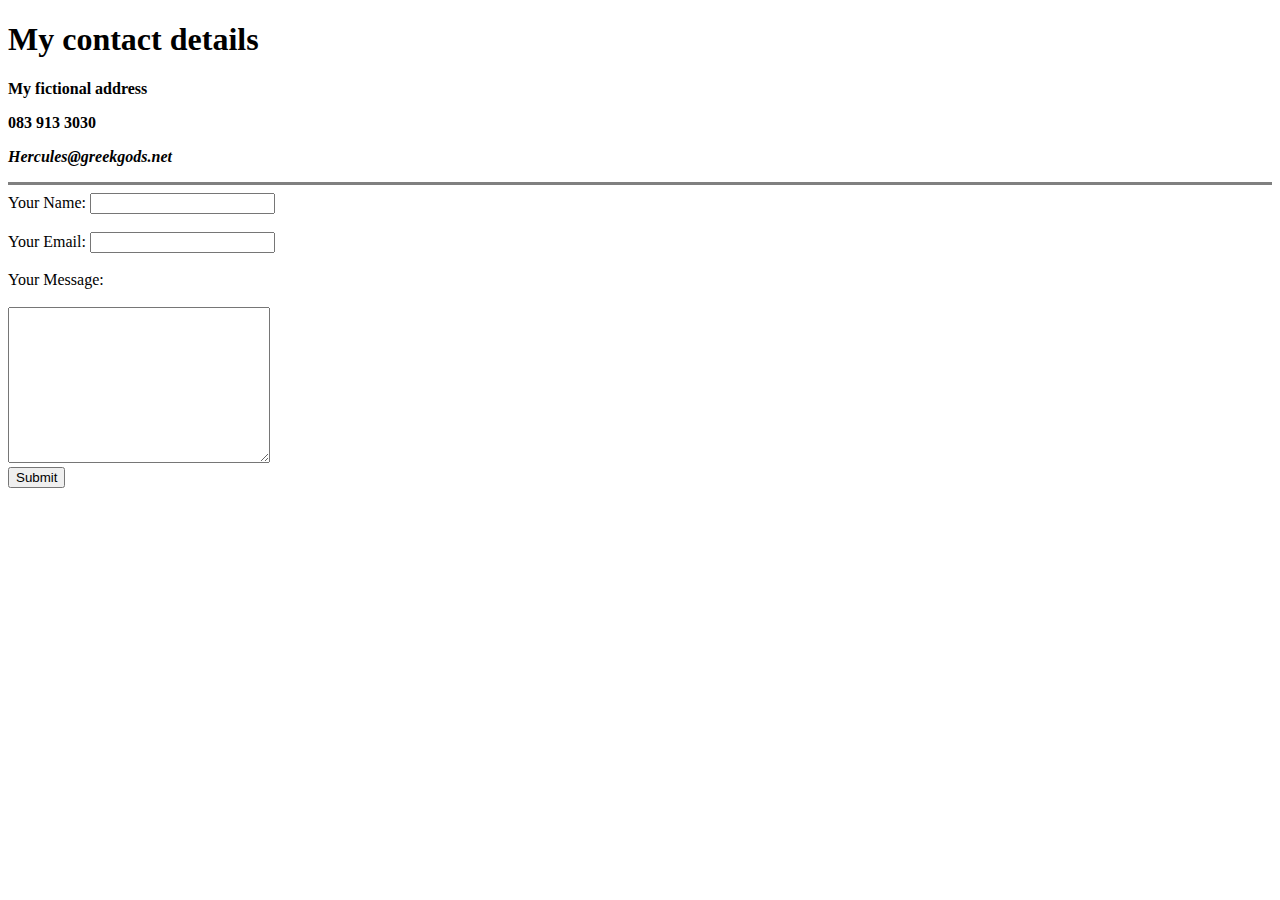
<file: contact.html>
<!DOCTYPE html>
<html lang="en" dir="ltr">

<head>
  <meta charset="utf-8">
  <title>Contact Me</title>
</head>

<body>
  <h1>My contact details</h1>
  <p><strong>My fictional address</strong></p>
  <p><strong>083 913 3030</strong></p>
  <p><em><strong>Hercules@greekgods.net</strong></em></P>
  <hr size="3" noshade>
  <form action="mailto:sandile@spitfireinbound.com" method="post" enctype="text/plain">
    <label>Your Name:</label>
    <input type="text" name="yourName" value=""><br><br>
    <label>Your Email:</label>
    <input type="email" name="yourEmail" value=""><br><br>
    <label>Your Message:</label><br><br>
    <textarea name="yourMessage" rows="10" cols="30"></textarea><br>
    <input type="submit" name="">
  </form>
</body>

</html>
</file>
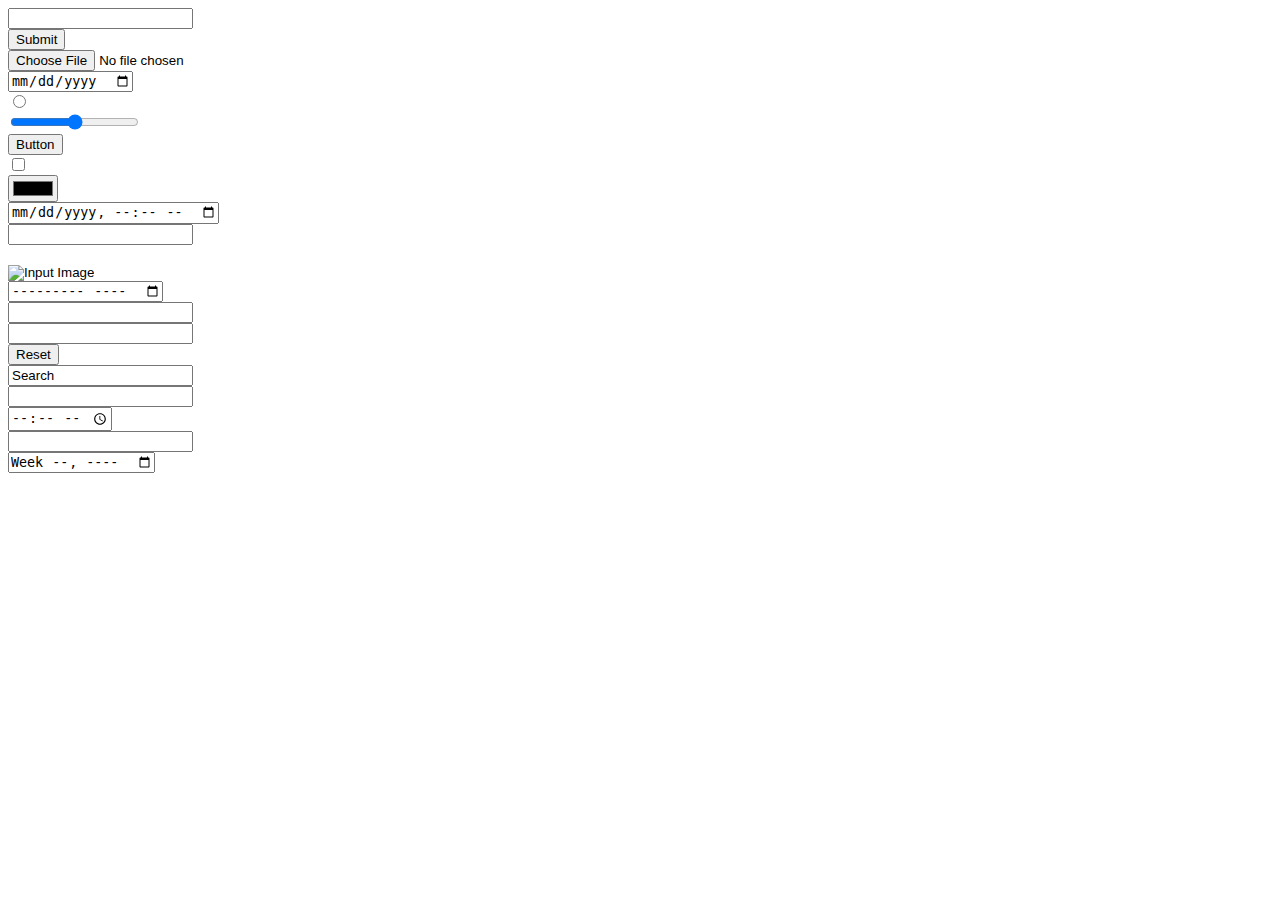
<file: inputs.html>
<!DOCTYPE html>
<html lang="en" dir="ltr">
  <head>
    <meta charset="utf-8">
    <title>form inputs</title>
  </head>
  <body>
    <form class="" action="index.html" method="post">
      <input type="text" name="" value=""><br>
      <input type="submit" name=""><br>
      <input type="file" name="" value=""><br>
      <input type="date" name="" value=""><br>
      <input type="radio" name="" value=""><br>
      <input type="range" name="" value=""><br>
      <input type="button" name="" value="Button"><br>
      <input type="checkbox" name="" value=""><br>
      <input type="color" name="" value=""><br>
      <input type="datetime-local" name="" value=""><br>
      <input type="email" name="" value=""><br>
      <input type="hidden" name="" value="Hidden"><br>
      <input type="image" name="" value="Input Image"><br>
      <input type="month" name="" value=""><br>
      <input type="number" name="" value=""><br>
      <input type="password" name="" value=""><br>
      <input type="reset" name="" value="Reset"><br>
      <input type="search" name="" value="Search"><br>
      <input type="tel" name="" value=""><br>
      <input type="time" name="" value=""><br>
      <input type="url" name="" value=""><br>
      <input type="week" name="" value="">

    </form>
  </body>
</html>
</file>
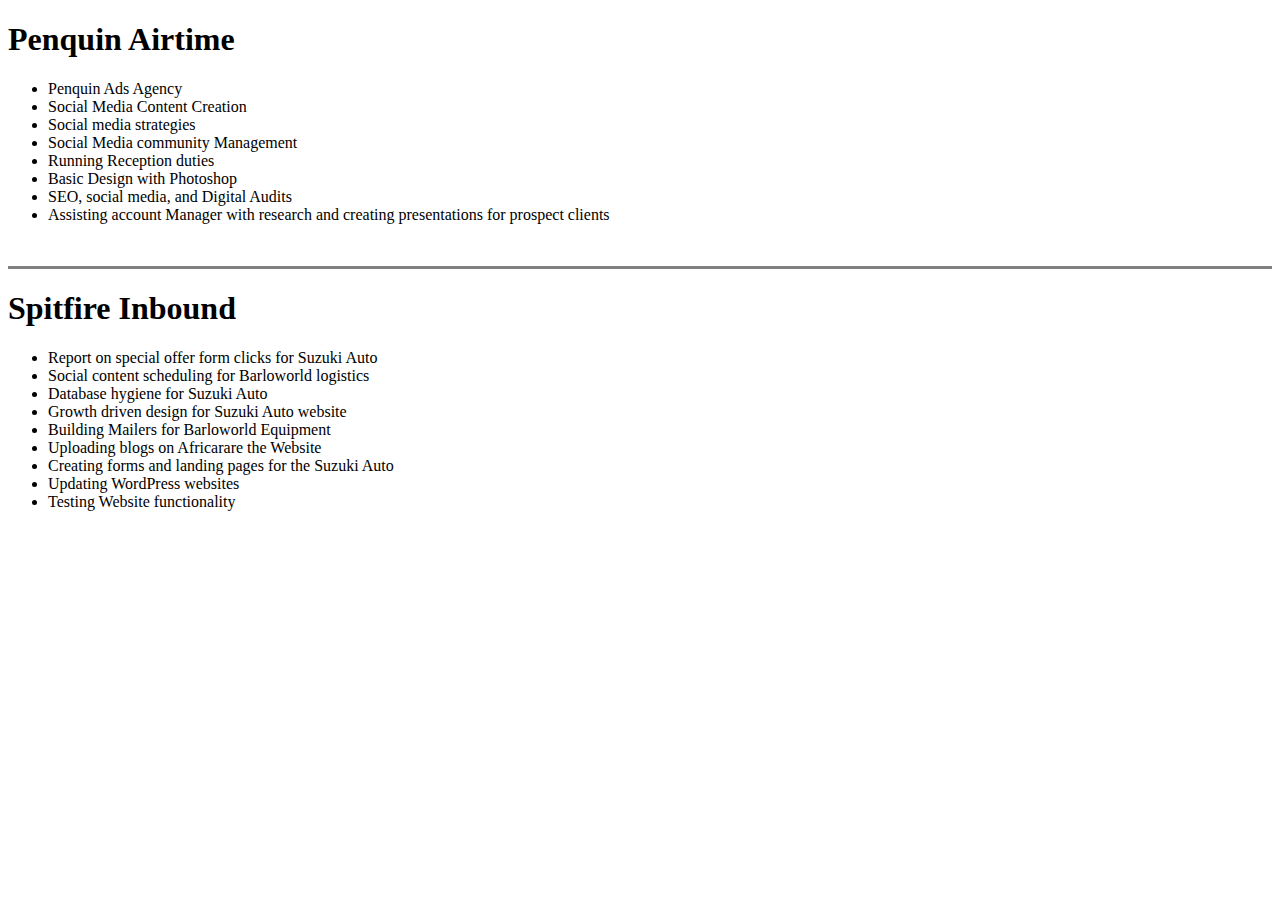
<file: profdev.html>
<!DOCTYPE html>
<html lang="en" dir="ltr">

<head>
  <meta charset="utf-8">
  <title>Professionl Development </title>
</head>

<body>
  <h1>Penquin Airtime</h1>
  <ul>
    <li>Penquin Ads Agency</li>
    <li>Social Media Content Creation</li>
    <li>Social media strategies</li>
    <li>Social Media community Management</li>
    <li>Running Reception duties</li>
    <li>Basic Design with Photoshop</li>
    <li>SEO, social media, and Digital Audits</li>
    <li>Assisting account Manager with research and creating presentations for prospect clients</li>
  </ul><br>
  <hr size="3" noshade>
  <h1>Spitfire Inbound</h1>
  <ul>
    <li>Report on special offer form clicks for Suzuki Auto</li>
    <li>Social content scheduling for Barloworld logistics</li>
    <li>Database hygiene for Suzuki Auto</li>
    <li>Growth driven design for Suzuki Auto website</li>
    <li>Building Mailers for Barloworld Equipment</li>
    <li>Uploading blogs on Africarare the Website</li>
    <li>Creating forms and landing pages for the Suzuki Auto</li>
    <li>Updating WordPress websites</li>
    <li>Testing Website functionality</li>
  </ul><br>
</body>

</html>
</file>
